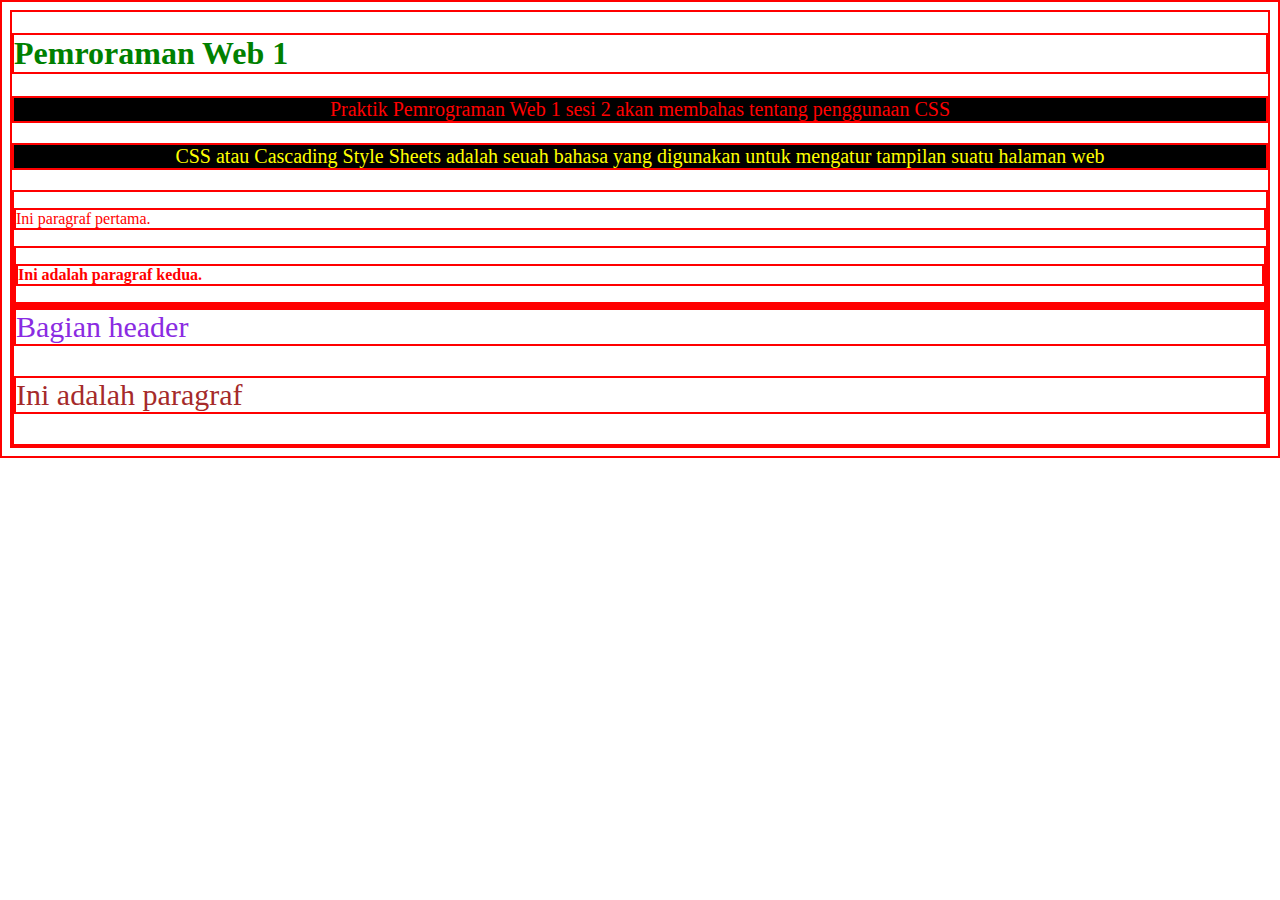
<file: index.html>
<!DOCTYPE html>
<html lang="en">
<head>
    <meta charset="UTF-8">
    <meta name="viewport" content="width=device-width, initial-scale=1.0">
    <title>Latihan 2</title>
    <style>
        * {
            color :blue;
        }
        h1 {
            color : green;
        }
        .teks-merah,
        #teks-kuning {
            font-size: 20px;
            text-align: center;
            background-color: black;
        }
        .teks-merah {
            color: red;
        }

        #teks-kuning {
            color: yellow;
        }

        div p {
            color: red;
        }

        div > div > p{
            font-weight: bold;
        }
        .subbagian {
            font-size: 30px;
        }
        .subbagian.header {
            color: blueviolet;
        }
        .subbagian#teks {
            color: brown;
        }
        p:hover {
            background-color: aqua;
        }
        *{
           color: blue;
            border: 2px solid red;
        }
    </style>
</head>
<body>
    <h1>Pemroraman Web 1</h1>
    <p class="teks-merah">Praktik Pemrograman Web 1 sesi 2 akan membahas tentang penggunaan CSS</p>
    <p id="teks-kuning">CSS atau Cascading Style Sheets adalah seuah bahasa yang digunakan untuk mengatur tampilan suatu halaman web</p>

    <div>
        <p>Ini paragraf pertama.</p>
        <div>
            <p>Ini adalah paragraf kedua.</p>
        </div>
    </div>

    <div>
        <div class="subbagian header">Bagian header</div>
        <p class="subbagian" id="teks">Ini adalah paragraf</p>
    </div>

</body>
</html>
</file>
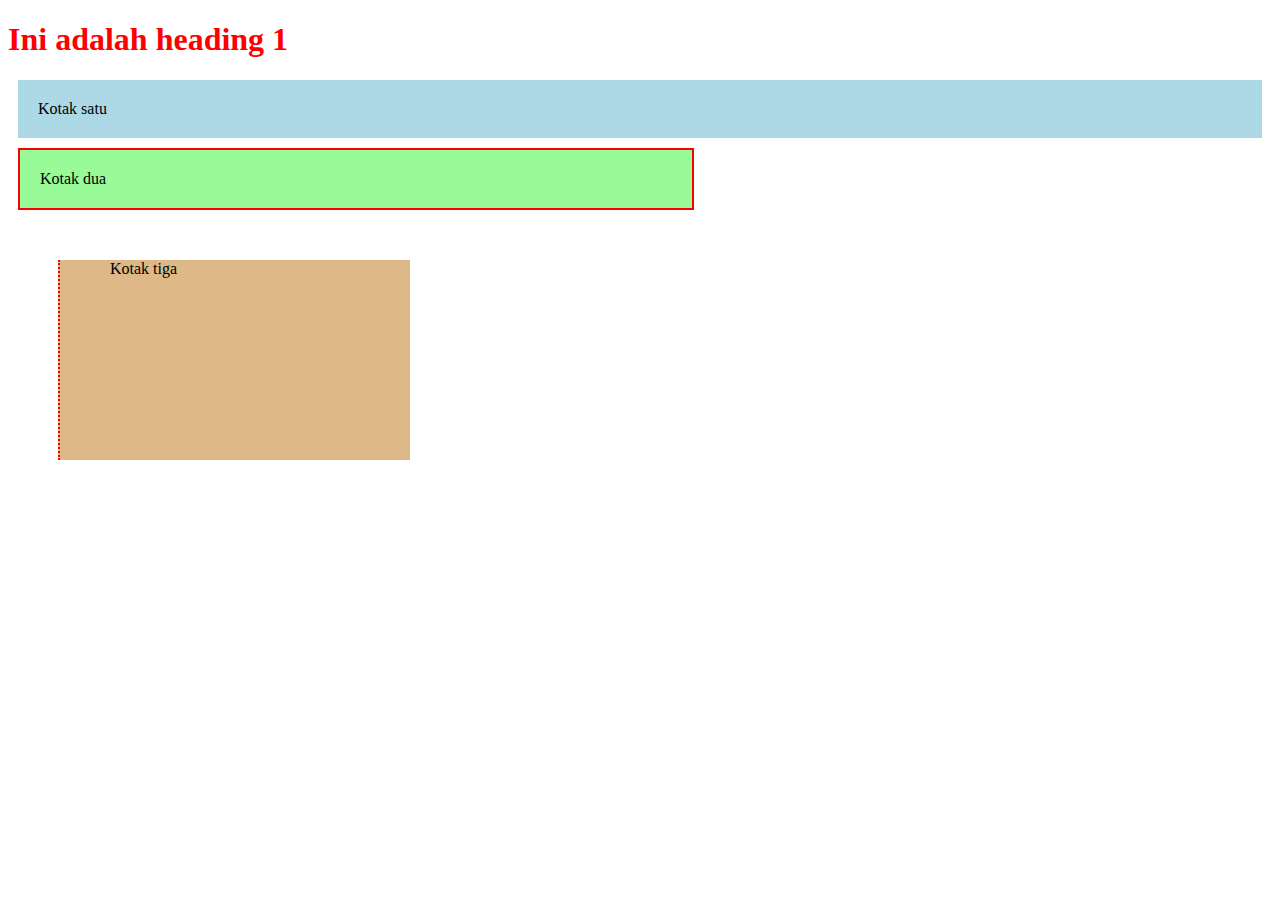
<file: external.html>
<!DOCTYPE html>
<html lang="en">
<head>
    <meta charset="UTF-8">
    <meta name="viewport" content="width=device-width, initial-scale=1.0">
    <link rel="stylesheet" href="style.css">
    <title>Document</title>
</head>
<body>
    <h1>Ini adalah heading 1</h1>

    <div class="kotak-satu">Kotak satu</div>

    <div class="kotak-dua">Kotak dua</div>

    <div class="kotak-tiga">Kotak tiga</div>
</body>
</html>
</file>
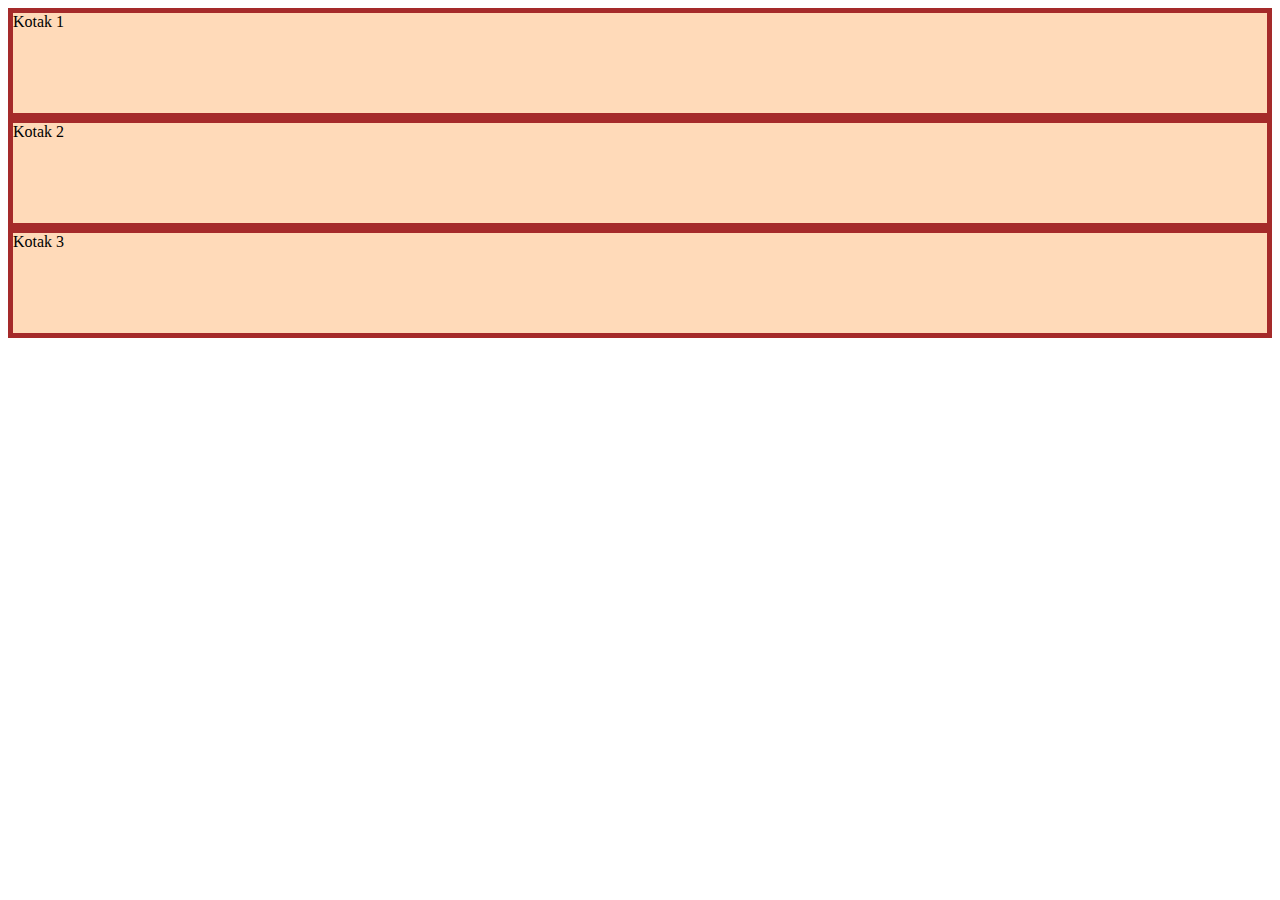
<file: flexbox.html>
<!DOCTYPE html>
<html lang="en">
<head>
    <meta charset="UTF-8">
    <meta name="viewport" content="width=device-width, initial-scale=1.0">
    <link rel="stylesheet" href="flex.css">
    <title>Document</title>
</head>
<body>
    <div class="container">
        <div class="satu">Kotak 1</div>
        <div class="dua">Kotak 2</div>
        <div class="tiga">Kotak 3</div>
    </div>
</body>
</html>
</file>
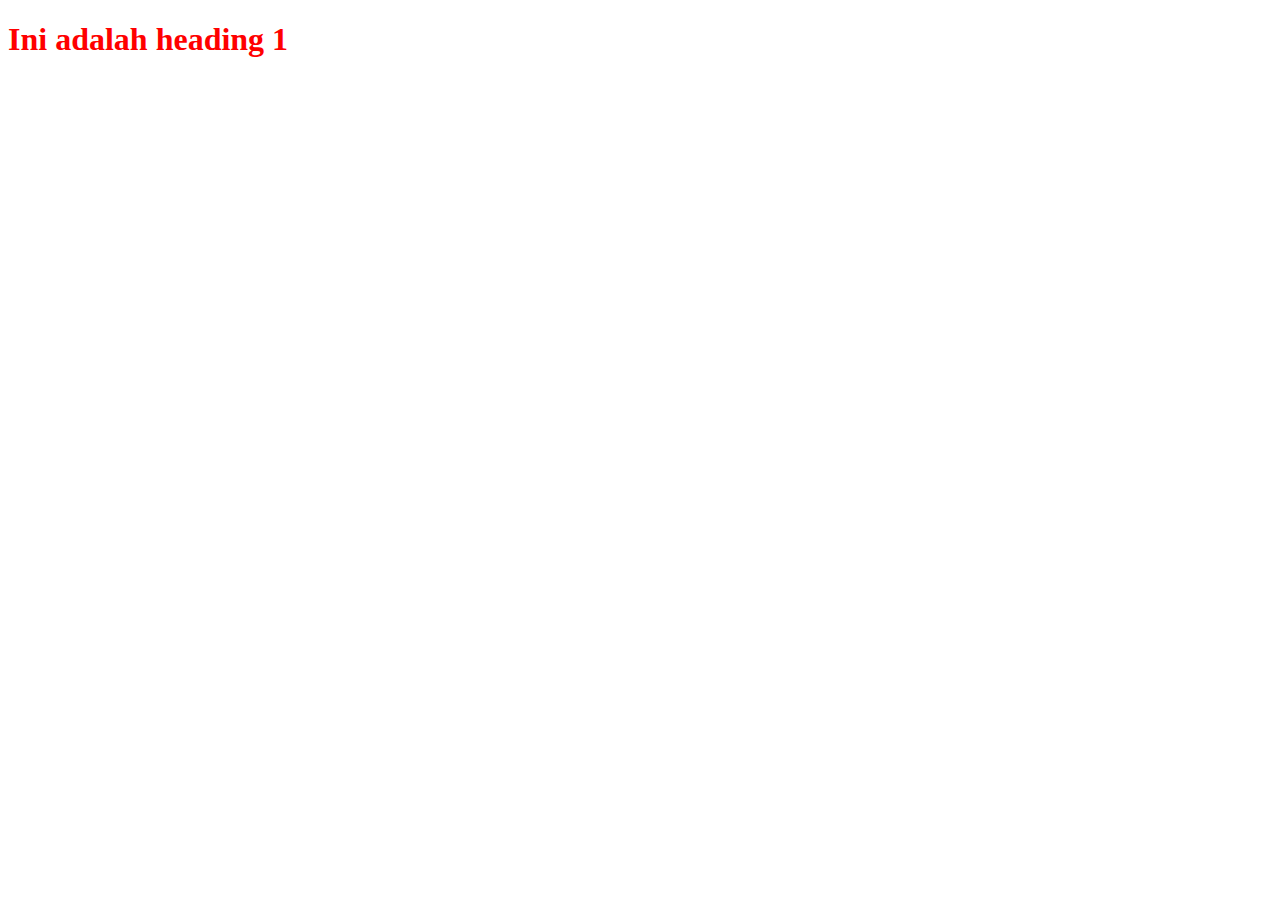
<file: inline.html>
<!DOCTYPE html>
<html lang="en">
<head>
    <meta charset="UTF-8">
    <meta name="viewport" content="width=device-width, initial-scale=1.0">
    <title>Internal</title>
</head>
<body>
    <h1 style="color: red;">Ini adalah heading 1</h1>
</body>
</html>
</file>
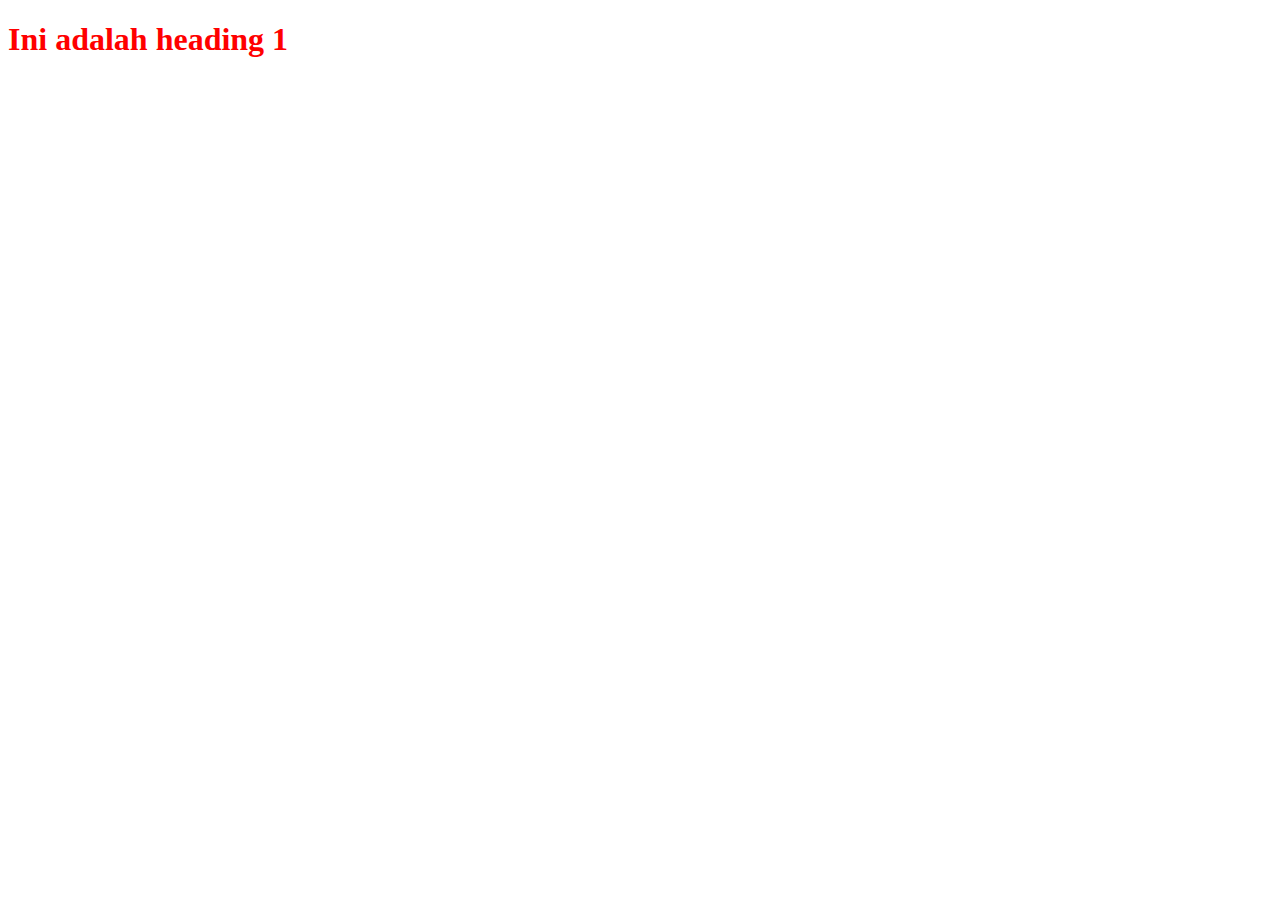
<file: internal.html>
<!DOCTYPE html>
<html lang="en">
<head>
    <meta charset="UTF-8">
    <meta name="viewport" content="width=device-width, initial-scale=1.0">
    <title>Internal</title>
    <style>
        h1 {
            color: red;
        }
    </style>
</head>
<body>
    <h1>Ini adalah heading 1</h1>
</body>
</html>
</file>
<file: style.css>
h1 {
    color : red
}
.kotak-satu {
    padding: 20px;
    margin: 10px;
    border: 2px;
    background-color: lightblue;
}

.kotak-dua {
    padding: 20px;
    margin: 10px;
    border: 2px solid red;
    background-color: palegreen;
    max-width: 50%;
}

.kotak-tiga {
    padding-left: 50px;
    margin-top: 50px;
    margin-left: 50px;
    border-left: 2px dotted red;
    background-color: burlywood;
    width: 300px;
    height: 200px;
}
</file>
<file: flex.css>
.container div {
    background-color: peachpuff;
    border: 5px solid brown;
    height: 100px;
    flex: 1;
}
</file>
